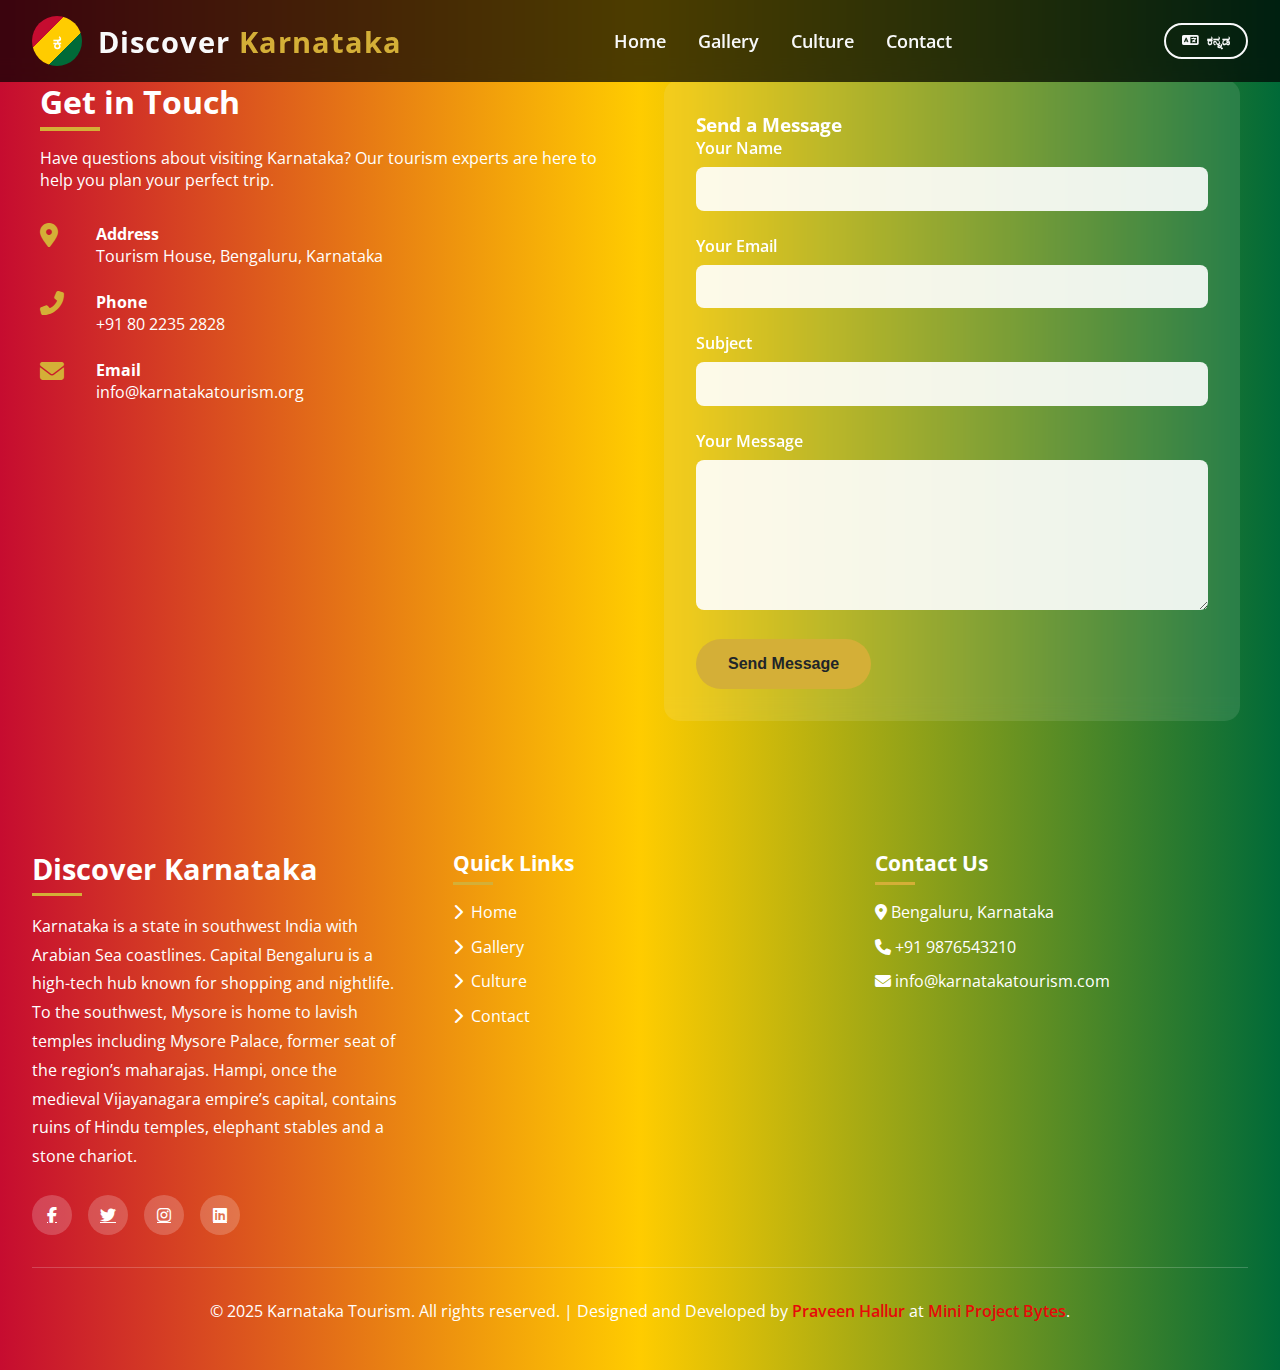
<file: Contact.html>
<!-- Contact Section -->
 <!DOCTYPE html>
<html lang="en">
<head>
    <meta charset="UTF-8">
    <meta name="viewport" content="width=device-width, initial-scale=1.0">
    <title>Discover Karnataka - One State, Many Worlds</title>
    <link rel="icon" type="img-x/icon" href="https://img.icons8.com/color/48/contact-card.png">
    <link rel="stylesheet" href="https://fonts.googleapis.com/css2?family=Open+Sans:wght@400;600;700&display=swap">
    <link rel="stylesheet" href="https://fonts.googleapis.com/css2?family=Noto+Sans+Kannada:wght@400;700&display=swap">
    <link rel="stylesheet" href="https://cdnjs.cloudflare.com/ajax/libs/font-awesome/6.4.0/css/all.min.css">
    <link rel="stylesheet" href="style.css">
</head>
<body>
    <!-- Header with Navigation -->
    <header id="header">
        <div class="nav-container">
            <div class="logo">
                <div class="logo-img">ಕ</div>
                <h1>Discover <span>Karnataka</span></h1>
            </div>
            
            <nav>
                <button class="menu-toggle" id="menuToggle">
                    <i class="fas fa-bars"></i>
                </button>
                <ul id="navMenu">
                    <li><a href="index.html" data-en="Home" data-kn="ಮುಖಪುಟ">Home</a></li>
                    <li><a href="gallery.html" data-en="Gallery" data-kn="ಗ್ಯಾಲರಿ">Gallery</a></li>
                    <li><a href="Culture.html" data-en="Culture" data-kn="ಸಂಸ್ಕೃತಿ">Culture</a></li>
                    <li><a href="Contact.html" data-en="Contact" data-kn="ಸಂಪರ್ಕಿಸಿ">Contact</a></li>
                </ul>
            </nav>
            
            <div class="nav-buttons">
                <button class="lang-toggle" id="langToggle">
                    <i class="fas fa-language"></i>
                    <span data-en="ಕನ್ನಡ" data-kn="English">ಕನ್ನಡ</span>
                </button>
            </div>
        </div>
    </header>
 <link rel="stylesheet" href="style.css">
    <section class="contact" id="contact">
        <div class="contact-container">
            <div class="contact-info">
                <h3 data-en="Get in Touch" data-kn="ಸಂಪರ್ಕಿಸಿ">Get in Touch</h3>
                <p data-en="Have questions about visiting Karnataka? Our tourism experts are here to help you plan your perfect trip." data-kn="ಕರ್ನಾಟಕಕ್ಕೆ ಭೇಟಿ ನೀಡುವ ಬಗ್ಗೆ ಪ್ರಶ್ನೆಗಳಿದ್ದೀರಾ? ನಮ್ಮ ಪ್ರವಾಸೋದ್ಯಮ ತಜ್ಞರು ನಿಮ್ಮ ಪರಿಪೂರ್ಣ ಪ್ರವಾಸವನ್ನು ಯೋಜಿಸಲು ನಿಮಗೆ ಸಹಾಯ ಮಾಡಲು ಇಲ್ಲಿದ್ದಾರೆ.">Have questions about visiting Karnataka? Our tourism experts are here to help you plan your perfect trip.</p>
                
                <div class="contact-details">
                    <div class="contact-detail">
                        <i class="fas fa-map-marker-alt"></i>
                        <div>
                            <h4 data-en="Address" data-kn="ವಿಳಾಸ">Address</h4>
                            <p data-en="Tourism House, Bengaluru, Karnataka" data-kn="ಟೂರಿಸಂ ಹೌಸ್, ಬೆಂಗಳೂರು, ಕರ್ನಾಟಕ">Tourism House, Bengaluru, Karnataka</p>
                        </div>
                    </div>
                    
                    <div class="contact-detail">
                        <i class="fas fa-phone-alt"></i>
                        <div>
                            <h4 data-en="Phone" data-kn="ದೂರವಾಣಿ">Phone</h4>
                            <p>+91 80 2235 2828</p>
                        </div>
                    </div>
                    
                    <div class="contact-detail">
                        <i class="fas fa-envelope"></i>
                        <div>
                            <h4 data-en="Email" data-kn="ಇಮೇಲ್">Email</h4>
                            <p>info@karnatakatourism.org</p>
                        </div>
                    </div>
                </div>
            </div>
            
            <div class="contact-form">
                <h3 data-en="Send a Message" data-kn="ಸಂದೇಶ ಕಳುಹಿಸಿ">Send a Message</h3>
                <form>
                    <div class="form-group">
                        <label for="name" data-en="Your Name" data-kn="ನಿಮ್ಮ ಹೆಸರು">Your Name</label>
                        <input type="text" id="name" required>
                    </div>
                    
                    <div class="form-group">
                        <label for="email" data-en="Your Email" data-kn="ನಿಮ್ಮ ಇಮೇಲ್">Your Email</label>
                        <input type="email" id="email" required>
                    </div>
                    
                    <div class="form-group">
                        <label for="subject" data-en="Subject" data-kn="ವಿಷಯ">Subject</label>
                        <input type="text" id="subject">
                    </div>
                    
                    <div class="form-group">
                        <label for="message" data-en="Your Message" data-kn="ನಿಮ್ಮ ಸಂದೇಶ">Your Message</label>
                        <textarea id="message" required></textarea>
                    </div>
                    
                    <button type="submit" class="submit-btn" data-en="Send Message" data-kn="ಸಂದೇಶ ಕಳುಹಿಸಿ">Send Message</button>
                </form>
            </div>
        </div>
    </section>

    <!-- Footer -->
    <footer>
        <div class="footer-content">
            <div class="footer-about">
                <h3 data-en="Discover Karnataka" data-kn="ಕರ್ನಾಟಕವನ್ನು ಅನ್ವೇಷಿಸಿ">Discover Karnataka</h3>
                <p data-en="Karnataka is a state in southwest India with Arabian Sea coastlines. Capital Bengaluru is a high-tech hub known for shopping and nightlife. To the southwest, Mysore is home to lavish temples including Mysore Palace, former seat of the region’s maharajas. Hampi, once the medieval Vijayanagara empire’s capital, contains ruins of Hindu temples, elephant stables and a stone chariot." data-kn="ಕರ್ನಾಟಕವು ಅರಬ್ಬೀ ಸಮುದ್ರದ ತೀರದೊಂದಿಗೆ ನೈಋತ್ಯ ಭಾರತದ ರಾಜ್ಯವಾಗಿದೆ. ರಾಜಧಾನಿ ಬೆಂಗಳೂರು ಶಾಪಿಂಗ್ ಮತ್ತು ನೈಟ್ ಲೈಫ್ಗೆ ಹೆಸರುವಾಸಿಯಾದ ಹೈ-ಟೆಕ್ ಕೇಂದ್ರವಾಗಿದೆ. ನೈಋತ್ಯಕ್ಕೆ, ಮೈಸೂರು ಈ ಪ್ರದೇಶದ ಮಹಾರಾಜರ ಹಿಂದಿನ ಸ್ಥಾನವಾದ ಮೈಸೂರು ಅರಮನೆಯನ್ನು ಒಳಗೊಂಡಂತೆ ಭವ್ಯ ದೇವಾಲಯಗಳ ನೆಲೆಯಾಗಿದೆ. ಒಂದು ಕಾಲದ ಮಧ್ಯಕಾಲೀನ ವಿಜಯನಗರ ಸಾಮ್ರಾಜ್ಯದ ರಾಜಧಾನಿಯಾಗಿದ್ದ ಹಂಪೆಯು ಹಿಂದೂ ದೇವಾಲಯಗಳ ಅವಶೇಷಗಳು, ಆನೆ ಶಾಲೆಗಳು ಮತ್ತು ಕಲ್ಲಿನ ರಥವನ್ನು ಹೊಂದಿದೆ.">Karnataka is a state in southwest India with Arabian Sea coastlines. Capital Bengaluru is a high-tech hub known for shopping and nightlife. To the southwest, Mysore is home to lavish temples including Mysore Palace, former seat of the region’s maharajas. Hampi, once the medieval Vijayanagara empire’s capital, contains ruins of Hindu temples, elephant stables and a stone chariot.</p>
                <div class="social-links">
                    <a href="https://www.facebook.com/praveen.hallur.143?rdid=76ey4WTLWzA9d0nm&share_url=https%3A%2F%2Fwww.facebook.com%2Fshare%2F19sapEapBu%2F"><i class="fab fa-facebook-f"></i></a>
                    <a href="https://x.com/praveenhallur72?t=x1GfFuSg3qwA6TLlnhVJeQ&s=09"><i class="fab fa-twitter"></i></a>
                    <a href="https://www.instagram.com/mr.praveen_hallur/"><i class="fab fa-instagram"></i></a>
                    <a href="https://www.linkedin.com/in/praveen-hallur-9463ba1bb/?locale=en_US"><i class="fab fa-linkedin"></i></a>
                </div>
            </div>
            
            <div class="footer-links">
                <h4 data-en="Quick Links" data-kn="ತ್ವರಿತ ಲಿಂಕ್ಗಳು">Quick Links</h4>
                <ul>
                    <li><a href="index.html"><i class="fas fa-chevron-right"></i> <span data-en="Home" data-kn="ಮುಖಪುಟ">Home</span></a></li>
                    <li><a href="gallery.html"><i class="fas fa-chevron-right"></i> <span data-en="Gallery" data-kn="ಗ್ಯಾಲರಿ">Gallery</span></a></li>
                    <li><a href="Culture.html"><i class="fas fa-chevron-right"></i> <span data-en="Culture" data-kn="ಸಂಸ್ಕೃತಿ">Culture</span></a></li>
                    <li><a href="Contact.html"><i class="fas fa-chevron-right"></i> <span data-en="Contact" data-kn="ಸಂಪರ್ಕಿಸಿ">Contact</span></a></li>
                </ul>
            </div>
            
            <div class="footer-links">
                <h4 data-en="Contact Us" data-kn="ನಮ್ಮನ್ನು ಸಂಪರ್ಕಿಸಿ">Contact Us</h4>
                <ul>
                    <li><i class="fas fa-map-marker-alt"></i> <span data-en="Bengaluru, Karnataka" data-kn="ಬೆಂಗಳೂರು, ಕರ್ನಾಟಕ">Bengaluru, Karnataka</span></li>
                    <li><i class="fas fa-phone"></i> <span>+91 9876543210</span></li>
                    <li><i class="fas fa-envelope"></i> <span>info@karnatakatourism.com</span></li>
                </ul>
            </div>
        </div>
        
     <div class="copyright">
  <p>
    &copy; 2025 Karnataka Tourism. All rights reserved. | Designed and Developed by 
    <a href="https://praveen-hallur.netlify.app/" target="_blank" class="developer">Praveen Hallur</a> at 
    <a href="https://miniprojectbytes.netlify.app/" target="_blank" class="company">Mini Project Bytes</a>.
  </p>
</div>


    </footer>

    <!-- Scroll to Top Button -->
    <div class="scroll-top" id="scrollTop">
        <i class="fas fa-arrow-up"></i>
    </div>

    <script src="main.js"></script>

    </body>
</html>
</file>
<file: style.css>
:root {
            --red: #c60c30;
            --yellow: #ffcc00;
            --green: #006a38;
            --gold: #d4af37;
            --light: #f8f9fa;
            --dark: #212529;
            --transition: all 0.4s ease;
        }

        * {
            margin: 0;
            padding: 0;
            box-sizing: border-box;
        }

        body {
            font-family: 'Open Sans', sans-serif;
            overflow-x: hidden;
            background-color: var(--light);
            color: var(--dark);
            transition: var(--transition);
        }

        .kannada {
            font-family: 'Noto Sans Kannada', sans-serif;
        }

        /* Header & Navigation */
        header {
            position: fixed;
            top: 0;
            width: 100%;
            z-index: 1000;
            background: rgba(0, 0, 0, 0.7);
            backdrop-filter: blur(10px);
            padding: 1rem 2rem;
            transition: var(--transition);
        }

        .header-scrolled {
            background: rgba(255, 255, 255, 0.95);
            box-shadow: 0 5px 20px rgba(0, 0, 0, 0.1);
            padding: 0.5rem 2rem;
        }

        .header-scrolled .logo h1 {
            color: var(--green);
        }

        .header-scrolled nav ul li a {
            color: var(--dark);
        }

        .header-scrolled .lang-toggle {
            color: var(--dark);
            border-color: var(--dark);
        }

        .nav-container {
            display: flex;
            justify-content: space-between;
            align-items: center;
            max-width: 1400px;
            margin: 0 auto;
        }

        .logo {
            display: flex;
            align-items: center;
            gap: 1rem;
        }

        .logo h1 {
            color: var(--light);
            font-size: 1.8rem;
            font-weight: 700;
            letter-spacing: 1px;
        }

        .logo span {
            color: var(--gold);
        }

        .logo-img {
            width: 50px;
            height: 50px;
            background: linear-gradient(135deg, var(--red) 33%, var(--yellow) 33% 66%, var(--green) 66%);
            border-radius: 50%;
            display: flex;
            align-items: center;
            justify-content: center;
            color: white;
            font-weight: bold;
            font-size: 1.2rem;
        }

        nav ul {
            display: flex;
            list-style: none;
            gap: 2rem;
        }

        nav ul li a {
            color: var(--light);
            text-decoration: none;
            font-weight: 600;
            font-size: 1.1rem;
            position: relative;
            padding: 0.5rem 0;
            transition: var(--transition);
        }

        nav ul li a:hover {
            color: var(--gold);
        }

        nav ul li a::after {
            content: '';
            position: absolute;
            bottom: 0;
            left: 0;
            width: 0;
            height: 3px;
            background: var(--gold);
            transition: var(--transition);
        }

        nav ul li a:hover::after {
            width: 100%;
        }

        .nav-buttons {
            display: flex;
            align-items: center;
            gap: 1.5rem;
        }

        .lang-toggle {
            background: transparent;
            border: 2px solid var(--light);
            color: var(--light);
            padding: 0.5rem 1rem;
            border-radius: 30px;
            font-weight: 600;
            cursor: pointer;
            transition: var(--transition);
            display: flex;
            align-items: center;
            gap: 0.5rem;
        }

        .lang-toggle:hover {
            background: rgba(255, 255, 255, 0.1);
        }

        .menu-toggle {
            display: none;
            background: none;
            border: none;
            color: var(--light);
            font-size: 1.5rem;
            cursor: pointer;
        }

        /* Hero Section with Video */
        .hero {
            position: relative;
            height: 100vh;
            display: flex;
            align-items: center;
            justify-content: center;
            overflow: hidden;
        }

        .video-background {
            position: absolute;
            top: 0;
            left: 0;
            width: 100%;
            height: 100%;
            object-fit: cover;
            z-index: -1;
        }

        .hero-overlay {
            position: absolute;
            top: 0;
            left: 0;
            width: 100%;
            height: 100%;
            background: rgba(0, 0, 0, 0.4);
            z-index: -1;
        }

        .hero-content {
            text-align: center;
            color: var(--light);
            max-width: 900px;
            padding: 0 2rem;
            z-index: 2;
        }

        .hero-content h2 {
            font-size: 3.5rem;
            margin-bottom: 1rem;
            text-shadow: 0 2px 10px rgba(0, 0, 0, 0.5);
        }

        .hero-content p {
            font-size: 1.5rem;
            margin-bottom: 2rem;
            text-shadow: 0 2px 5px rgba(0, 0, 0, 0.5);
        }

        .hero-btn {
            display: inline-block;
            background: var(--gold);
            color: var(--dark);
            padding: 1rem 2.5rem;
            border-radius: 50px;
            text-decoration: none;
            font-weight: 700;
            font-size: 1.2rem;
            transition: var(--transition);
            box-shadow: 0 5px 15px rgba(0, 0, 0, 0.3);
        }

        .hero-btn:hover {
            background: #e6c260;
            transform: translateY(-3px);
            box-shadow: 0 8px 20px rgba(0, 0, 0, 0.4);
        }

        /* Tourist Spots Section */
        .destinations {
            padding: 5rem 2rem;
            max-width: 1400px;
            margin: 0 auto;
        }

        .section-title {
            text-align: center;
            margin-bottom: 3rem;
        }

        .section-title h2 {
            font-size: 2.5rem;
            color: var(--green);
            margin-bottom: 1rem;
            position: relative;
            display: inline-block;
        }

        .section-title h2::after {
            content: '';
            position: absolute;
            bottom: -10px;
            left: 50%;
            transform: translateX(-50%);
            width: 80px;
            height: 4px;
            background: var(--gold);
        }

        .section-title p {
            font-size: 1.2rem;
            color: var(--dark);
            max-width: 700px;
            margin: 0 auto;
        }

        .destination-grid {
            display: grid;
            grid-template-columns: repeat(auto-fit, minmax(350px, 1fr));
            gap: 2.5rem;
            margin-top: 3rem;
        }

        .destination-card {
            background: white;
            border-radius: 15px;
            overflow: hidden;
            box-shadow: 0 10px 30px rgba(0, 0, 0, 0.1);
            transition: var(--transition);
            opacity: 0;
            transform: translateY(50px);
            transition: opacity 0.8s ease, transform 0.8s ease;
        }

        .destination-card.visible {
            opacity: 1;
            transform: translateY(0);
        }

        .destination-card:hover {
            transform: translateY(-10px);
            box-shadow: 0 15px 40px rgba(0, 0, 0, 0.2);
        }

        .card-img {
            height: 250px;
            overflow: hidden;
        }

        .card-img img {
            width: 100%;
            height: 100%;
            object-fit: cover;
            transition: var(--transition);
        }

        .destination-card:hover .card-img img {
            transform: scale(1.05);
        }

        .card-content {
            padding: 1.5rem;
        }

        .card-content h3 {
            font-size: 1.8rem;
            margin-bottom: 1rem;
            color: var(--green);
        }

        .card-content p {
            margin-bottom: 1.5rem;
            line-height: 1.6;
        }

        .card-map {
            height: 200px;
            margin-top: 1rem;
            border-radius: 10px;
            overflow: hidden;
        }

        .card-map iframe {
            width: 100%;
            height: 100%;
            border: none;
        }

        /* Footer */
        footer {
            background: linear-gradient(to right, var(--red), var(--yellow), var(--green));
            color: white;
            padding: 3rem 2rem;
        }

        .footer-content {
            max-width: 1400px;
            margin: 0 auto;
            display: grid;
            grid-template-columns: repeat(auto-fit, minmax(300px, 1fr));
            gap: 3rem;
        }

        .footer-about h3 {
            font-size: 1.8rem;
            margin-bottom: 1.5rem;
            position: relative;
            display: inline-block;
        }

        .footer-about h3::after {
            content: '';
            position: absolute;
            bottom: -8px;
            left: 0;
            width: 50px;
            height: 3px;
            background: var(--gold);
        }

        .footer-about p {
            line-height: 1.8;
            margin-bottom: 1.5rem;
        }

        .social-links {
            display: flex;
            gap: 1rem;
        }

        .social-links a {
            display: flex;
            align-items: center;
            justify-content: center;
            width: 40px;
            height: 40px;
            background: rgba(255, 255, 255, 0.2);
            border-radius: 50%;
            color: white;
            transition: var(--transition);
        }

        .social-links a:hover {
            background: var(--gold);
            transform: translateY(-5px);
        }

        .footer-links h4 {
            font-size: 1.3rem;
            margin-bottom: 1.5rem;
            position: relative;
        }

        .footer-links h4::after {
            content: '';
            position: absolute;
            bottom: -8px;
            left: 0;
            width: 40px;
            height: 3px;
            background: var(--gold);
        }

        .footer-links ul {
            list-style: none;
        }

        .footer-links ul li {
            margin-bottom: 0.8rem;
        }

        .footer-links ul li a {
            color: white;
            text-decoration: none;
            transition: var(--transition);
            display: flex;
            align-items: center;
            gap: 0.5rem;
        }

        .footer-links ul li a:hover {
            color: var(--gold);
            transform: translateX(5px);
        }

        .copyright {
            text-align: center;
            padding-top: 2rem;
            margin-top: 2rem;
            border-top: 1px solid rgba(255, 255, 255, 0.2);
        }

        .developer, .company {
         color: #e60909;
         font-weight: 600;
         text-decoration: none;
       }
    .developer:hover, .company:hover {
     text-decoration: underline;
}
        

        /* Responsive Design */
        @media (max-width: 992px) {
            .hero-content h2 {
                font-size: 2.8rem;
            }
            
            .hero-content p {
                font-size: 1.3rem;
            }
            
            .destination-grid {
                gap: 2rem;
            }
        }

        @media (max-width: 768px) {
            .menu-toggle {
                display: block;
            }
            
            nav ul {
                position: absolute;
                top: 100%;
                left: 0;
                width: 100%;
                background: rgba(0, 0, 0, 0.9);
                flex-direction: column;
                align-items: center;
                padding: 2rem 0;
                gap: 1.5rem;
                clip-path: polygon(0 0, 100% 0, 100% 0, 0 0);
                transition: clip-path 0.4s ease;
            }
            
            nav ul.active {
                clip-path: polygon(0 0, 100% 0, 100% 100%, 0 100%);
            }
            
            .header-scrolled nav ul {
                background: rgba(255, 255, 255, 0.95);
            }
            
            .header-scrolled nav ul li a {
                color: var(--dark);
            }
            
            .hero-content h2 {
                font-size: 2.3rem;
            }
            
            .hero-content p {
                font-size: 1.1rem;
            }
            
            .section-title h2 {
                font-size: 2rem;
            }
        }

        @media (max-width: 576px) {
            .logo h1 {
                font-size: 1.5rem;
            }
            
            .hero-content h2 {
                font-size: 2rem;
            }
            
            .destination-grid {
                grid-template-columns: 1fr;
            }
            
            .footer-content {
                grid-template-columns: 1fr;
            }
        }

        /* Animations */
        .fade-in {
            opacity: 0;
            transform: translateY(30px);
            transition: opacity 0.8s ease, transform 0.8s ease;
        }

        .fade-in.visible {
            opacity: 1;
            transform: translateY(0);
        }

        .scroll-top {
            position: fixed;
            bottom: 30px;
            right: 30px;
            width: 50px;
            height: 50px;
            background: var(--gold);
            border-radius: 50%;
            display: flex;
            align-items: center;
            justify-content: center;
            color: var(--dark);
            font-size: 1.2rem;
            cursor: pointer;
            box-shadow: 0 5px 15px rgba(0, 0, 0, 0.2);
            transition: var(--transition);
            opacity: 0;
            visibility: hidden;
            transform: translateY(20px);
        }

        .scroll-top.active {
            opacity: 1;
            visibility: visible;
            transform: translateY(0);
        }

        .scroll-top:hover {
            background: #e6c260;
            transform: translateY(-5px);
        }
   
        /* Gallery Section */
        .gallery {
            padding: 5rem 2rem;
            background: linear-gradient(to bottom, #f9f9f9, #e6f0e6);
        }

        .gallery-container {
            max-width: 1400px;
            margin: 0 auto;
        }

        .gallery-grid {
            display: grid;
            grid-template-columns: repeat(auto-fill, minmax(300px, 1fr));
            gap: 1.5rem;
            margin-top: 2rem;
        }

        .gallery-item {
            height: 300px;
            border-radius: 10px;
            overflow: hidden;
            position: relative;
            box-shadow: 0 5px 15px rgba(0,0,0,0.1);
            transition: var(--transition);
        }

        .gallery-item img {
            width: 100%;
            height: 100%;
            object-fit: cover;
            transition: var(--transition);
        }

        .gallery-item:hover {
            transform: translateY(-10px);
            box-shadow: 0 15px 30px rgba(0,0,0,0.2);
        }

        .gallery-item:hover img {
            transform: scale(1.1);
        }

        .gallery-overlay {
            position: absolute;
            bottom: 0;
            left: 0;
            right: 0;
            background: linear-gradient(to top, rgba(0,0,0,0.8), transparent);
            color: white;
            padding: 1.5rem 1rem 1rem;
            opacity: 0;
            transition: var(--transition);
        }

        .gallery-item:hover .gallery-overlay {
            opacity: 1;
        }

        
        /* Culture Section */
        .culture {
            padding: 5rem 2rem;
            background: linear-gradient(to bottom, #e6f0e6, #f9f9f9);
        }

        .culture-container {
            max-width: 1400px;
            margin: 0 auto;
            display: grid;
            grid-template-columns: repeat(auto-fit, minmax(350px, 1fr));
            gap: 3rem;
            align-items: center;
        }

        .culture-image {
            border-radius: 15px;
            overflow: hidden;
            box-shadow: 0 15px 40px rgba(0,0,0,0.15);
            height: 500px;
        }

        .culture-image img {
            width: 100%;
            height: 100%;
            object-fit: cover;
        }

        .culture-content h3 {
            font-size: 2rem;
            color: var(--green);
            margin-bottom: 1.5rem;
        }

        .culture-content p {
            margin-bottom: 1.5rem;
            line-height: 1.8;
        }

        .culture-features {
            display: grid;
            grid-template-columns: repeat(2, 1fr);
            gap: 1.5rem;
            margin-top: 2rem;
        }

        .feature-card {
            background: white;
            border-radius: 10px;
            padding: 1.5rem;
            box-shadow: 0 5px 15px rgba(0,0,0,0.05);
            transition: var(--transition);
        }

        .feature-card:hover {
            transform: translateY(-5px);
            box-shadow: 0 10px 25px rgba(0,0,0,0.1);
        }

        .feature-card i {
            font-size: 2rem;
            color: var(--gold);
            margin-bottom: 1rem;
        }

         /* Contact Section */

        .contact {
            padding: 5rem 2rem;
            background: linear-gradient(to right, var(--red), var(--yellow), var(--green));
            color: white;
        }

        .contact-container {
            max-width: 1200px;
            margin: 0 auto;
            display: grid;
            grid-template-columns: repeat(auto-fit, minmax(300px, 1fr));
            gap: 3rem;
        }

        .contact-info h3 {
            font-size: 2rem;
            margin-bottom: 1.5rem;
            position: relative;
            display: inline-block;
        }

        .contact-info h3::after {
            content: '';
            position: absolute;
            bottom: -8px;
            left: 0;
            width: 60px;
            height: 4px;
            background: var(--gold);
        }

        .contact-details {
            margin-top: 2rem;
        }

        .contact-detail {
            display: flex;
            align-items: flex-start;
            gap: 1rem;
            margin-bottom: 1.5rem;
        }

        .contact-detail i {
            font-size: 1.5rem;
            color: var(--gold);
            min-width: 40px;
        }

        .contact-form {
            background: rgba(255, 255, 255, 0.1);
            padding: 2rem;
            border-radius: 15px;
            backdrop-filter: blur(10px);
        }

        .form-group {
            margin-bottom: 1.5rem;
        }

        .form-group label {
            display: block;
            margin-bottom: 0.5rem;
            font-weight: 600;
        }

        .form-group input,
        .form-group textarea {
            width: 100%;
            padding: 0.8rem 1rem;
            border: none;
            border-radius: 8px;
            background: rgba(255, 255, 255, 0.9);
            font-family: inherit;
        }

        .form-group textarea {
            height: 150px;
            resize: vertical;
        }

        .submit-btn {
            background: var(--gold);
            color: var(--dark);
            border: none;
            padding: 1rem 2rem;
            border-radius: 50px;
            font-weight: 700;
            font-size: 1rem;
            cursor: pointer;
            transition: var(--transition);
            display: inline-block;
        }

        .submit-btn:hover {
            background: #e6c260;
            transform: translateY(-3px);
            box-shadow: 0 5px 15px rgba(0, 0, 0, 0.2);
        }
</file>
